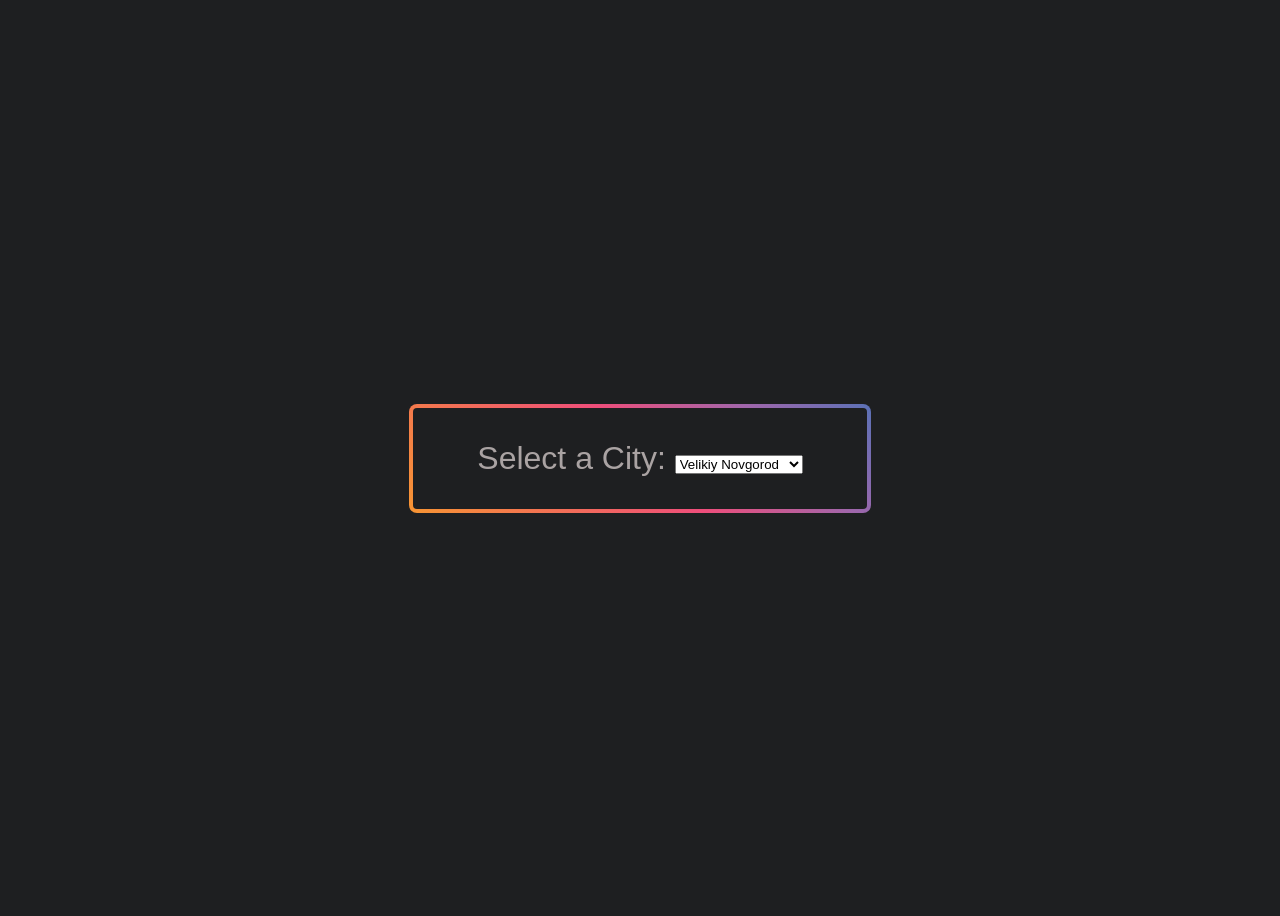
<file: weater/04_homework/index.html>
<!DOCTYPE html>
<html lang="ru">

<head>
    <meta charset="UTF-8">
    <meta name="viewport" content="width=device-width, initial-scale=1.0">
    <meta http-equiv="X-UA-Compatible" content="ie=edge">
    <link rel="stylesheet" href="style.css">
    <title>Document</title>
</head>

<body>
    <div class="cCity">
        <label>Select a City: </label>
        <select name="" id="city"></select>
        <div class="out-1"></div>
        <div class="out-2"></div>


    </div>

    <script src="script.js"></script>
</body>

</html>
</file>
<file: weater/04_homework/style.css>
body{
    display: flex;
    justify-content: center; 
    align-items: center;
    min-height: 100vh;
    
    font-family: sans-serif;
    background-color: #1e1f21;
  }


.cCity{
    position: relative;
    display:inline-block;
    padding: 1em 2em;
    text-decoration: none;
    color: rgb(170, 163, 163);
    font-size: 2rem;
    border-radius: .125em;
    background-color: inherit;
  }

.cCity::after {
    content:'';
    position: absolute;
    z-index: -1;
    top: -.125em;
    left: -.125em;
    width: calc(100% + .25em);
    height: calc(100% + .25em);
    border-radius: .25em;
    background-image: linear-gradient(45deg,#f79533, #f37055, #ef4e7b, #a166ab, #5073b8, #1098ad, #07b39b, #6fba82);
    background-size: 200%;
    animation: animateborder 3s ease infinite paused;

}

.cCity:hover::after{
    animation-play-state: running;
}

@keyframes animateborder {
    0% {
        background-position: 0%;
    }
    50% {
        background-position: 100%;
    }
    100% {
        background-position: 0%;
    }
}

.out-2 {
	font-family: 'Indie Flower', cursive;
	font-weight: 100;
	font-size: 90px;
	color: rgb(255, 255, 255);
	text-shadow: 
	0 0 10px rgba(255,255,255,.8),
	0 0 20px rgba(255,255,255,.8),
	0 0 22px rgba(255,255,255,.8),
	0 0 40px rgba(48, 11, 211, 0.8),
	0 0 60px rgba(99, 6, 175, 0.8),
	0 0 80px rgba(219,66,217,.8),
	0 0 100px rgba(10, 31, 219, 0.5),
	0 0 140px rgba(219,66,217,.5),
	0 0 200px rgba(219,66,217,.5);
	animation: neon 3s infinite;
	animation-timing-function: linear;
}

@keyframes neon {
	0% {
		opacity: 1;
	}
	45% {
		opacity: 1;
	}
	50% {
		opacity: 0;
	}
	55% {
		opacity: 1;
	}
	60% {
		opacity: 0;
	}
	63% {
		opacity: 1;
	}
	93% {
		opacity: 1;
	}
	95% {
		opacity: 0;
	}
	97% {
		opacity: 1;
	}
	100% {
		opacity: 1;
	}
}
</file>
